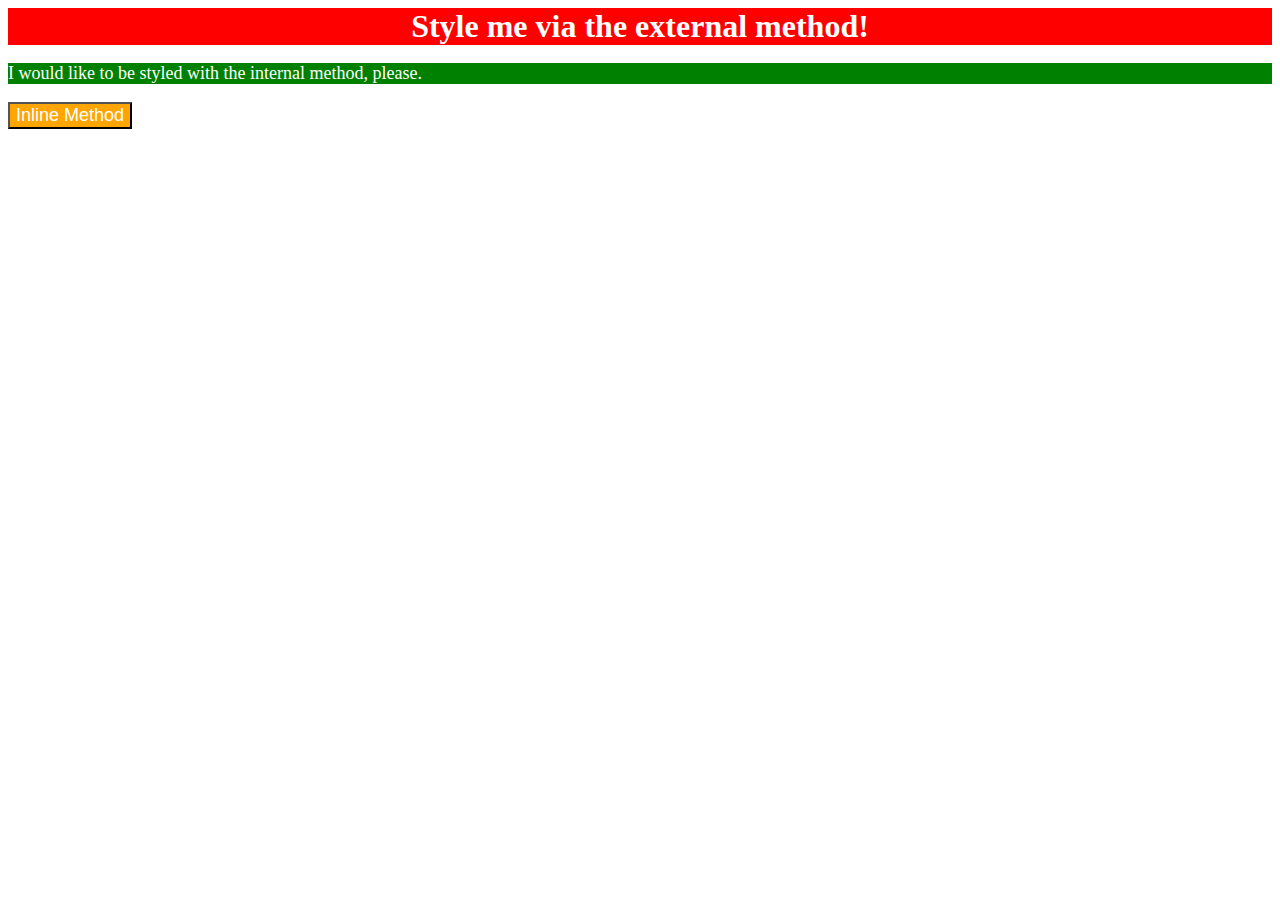
<file: foundations/01-css-methods/index.html>
<!DOCTYPE html>
<html lang="en">
  <head>
    <meta charset="UTF-8">
    <meta http-equiv="X-UA-Compatible" content="IE=edge">
    <meta name="viewport" content="width=device-width, initial-scale=1.0">
    <title>Methods for Adding CSS</title>
    <link rel="stylesheet" href="styles.css">
  </head>
  <body>
    <div>Style me via the external method!</div>

    <p>I would like to be styled with the internal method, please.</p>
    <style>
      p{
        background: green;
        color: white;
        font-size: 18px;
      }
    </style>

    <button style="background: orange; color: white; font-size: 18px;">Inline Method</button>
  </body>
</html>
</file>
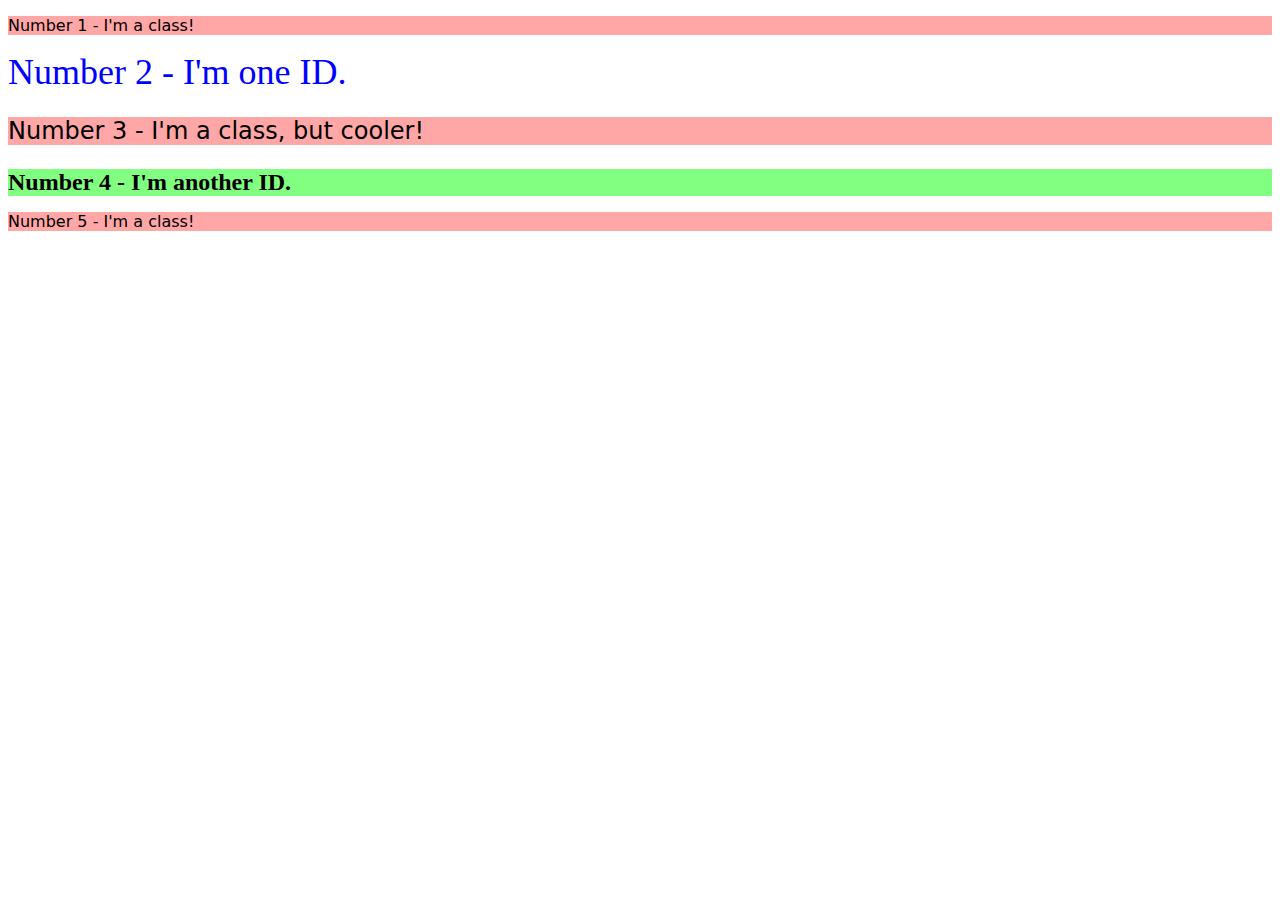
<file: foundations/02-class-id-selectors/index.html>
<!DOCTYPE html>
<html lang="en">
  <head>
    <meta charset="UTF-8">
    <meta http-equiv="X-UA-Compatible" content="IE=edge">
    <meta name="viewport" content="width=device-width, initial-scale=1.0">
    <title>Class and ID Selectors</title>
    <link rel="stylesheet" href="style.css">
  </head>
  <body>
    <p>Number 1 - I'm a class!</p>
    <div class="num2">Number 2 - I'm one ID.</div>
    <p class="num3">Number 3 - I'm a class, but cooler!</p>
    <div class="num4">Number 4 - I'm another ID.</div>
    <p>Number 5 - I'm a class!</p>
  </body>
</html>
</file>
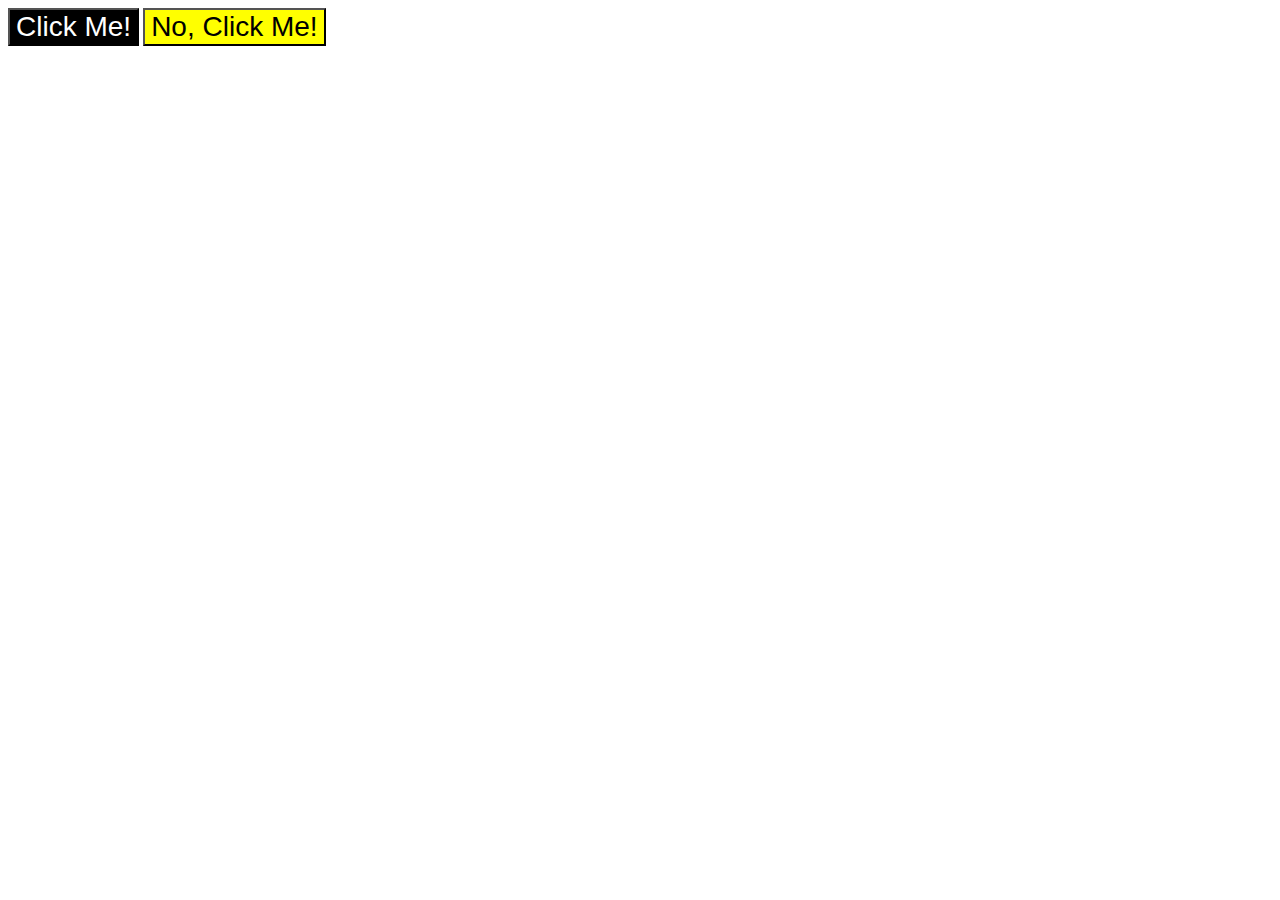
<file: foundations/03-grouping-selectors/index.html>
<!DOCTYPE html>
<html lang="en">
  <head>
    <meta charset="UTF-8">
    <meta http-equiv="X-UA-Compatible" content="IE=edge">
    <meta name="viewport" content="width=device-width, initial-scale=1.0">
    <title>Grouping Selectors</title>
    <link rel="stylesheet" href="style.css">
  </head>
  <body>
    <div class="subbutton">
      <button class="button1">Click Me!</button>
      <button class="button2">No, Click Me!</button>
    </div>
  </body>
</html>
</file>
<file: foundations/01-css-methods/styles.css>
div{
    background: red;
    color: white;
    font-size: 32px;
    text-align: center;
    font-weight: bold;
}
</file>
<file: foundations/02-class-id-selectors/style.css>
p{
    background: rgb(255,167,167,255);
    font-family: "Verdana", "DejaVu Sans", sans-serif;
}

.num2{
    color: #0000ff;
    font-size: 36px;
}

.num3{
    font-size: 24px;

}

.num4{
    background: #80ff80;
    font-size: 24px;
    font-weight: bold;
}
</file>
<file: foundations/03-grouping-selectors/style.css>
.subbutton .button1{
    background: black;
    color: white;
}

.subbutton .button2{
    background: yellow;
}

.subbutton .button1, 
.subbutton .button2 {
    font-size: 28px;
    font-family: "Helvetica", "Times New Roman", sans-serif;
}
</file>
